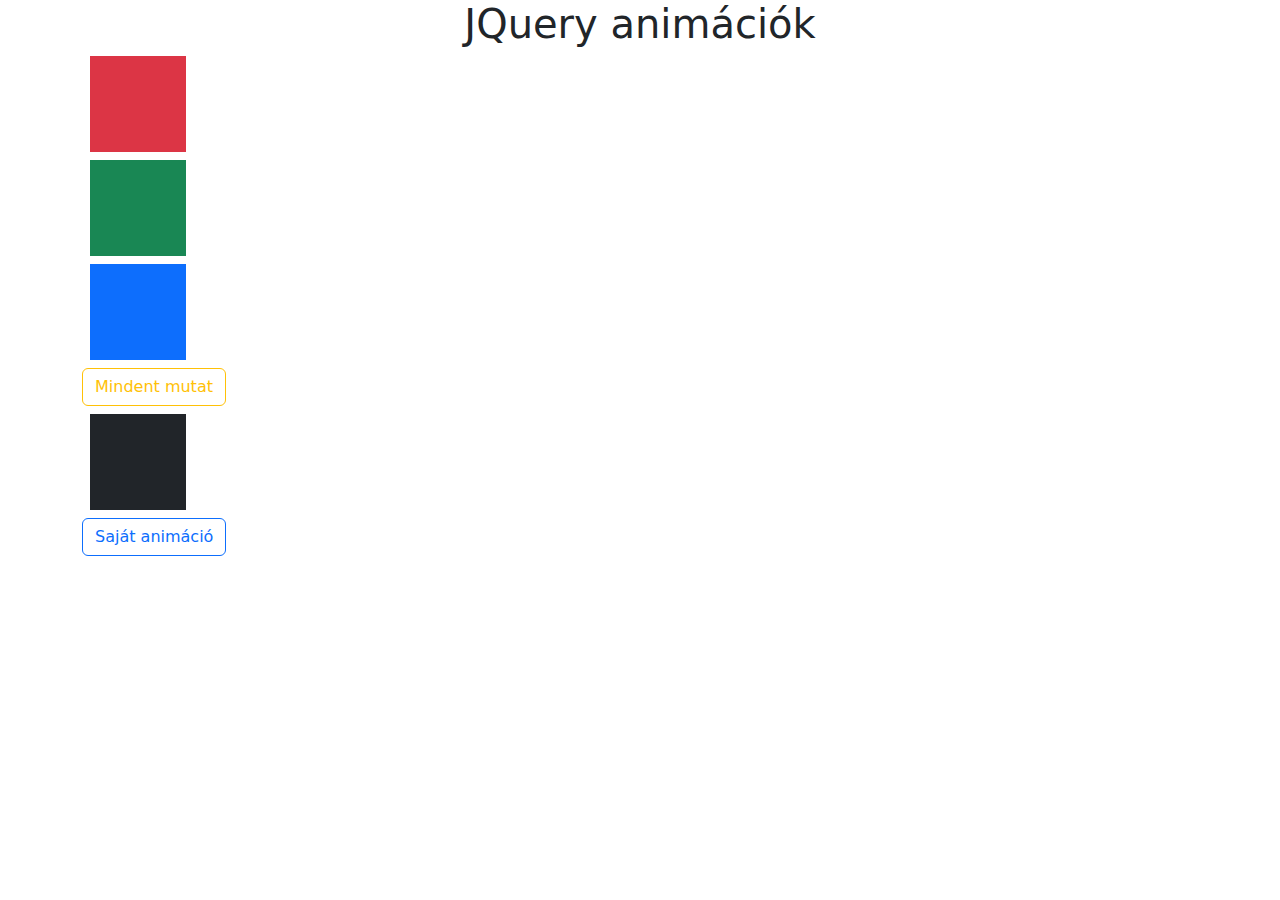
<file: br/jquery/01/index.html>
<!DOCTYPE html>
<html lang="en">

<head>
    <meta charset="UTF-8">
    <meta name="viewport" content="width=device-width, initial-scale=1.0">
    <title>JQUERY 1</title>
    <link rel="stylesheet" href="bootstrap.min.css">
    <script src="js/jquery-3.7.1.min.js"></script>
    <script src="js/script.js"></script>
</head>

<body>
    <div class="container">
        <h1 class="text-center">JQuery animációk</h1>
        <div class="bg-danger p-5 col-1 m-2"></div>
        <div class="bg-success p-5 col-1 m-2"></div>
        <div class="bg-primary p-5 col-1 m-2"></div>
        <button class="btn btn-outline-warning">Mindent mutat</button>
    </div>
    <div class="container">
        <div class="sajat bg-dark p-5 col-1 m-2"></div>
        <button class="btn btn-outline-primary">Saját animáció</button>
    </div>
</body>

</html>
</file>
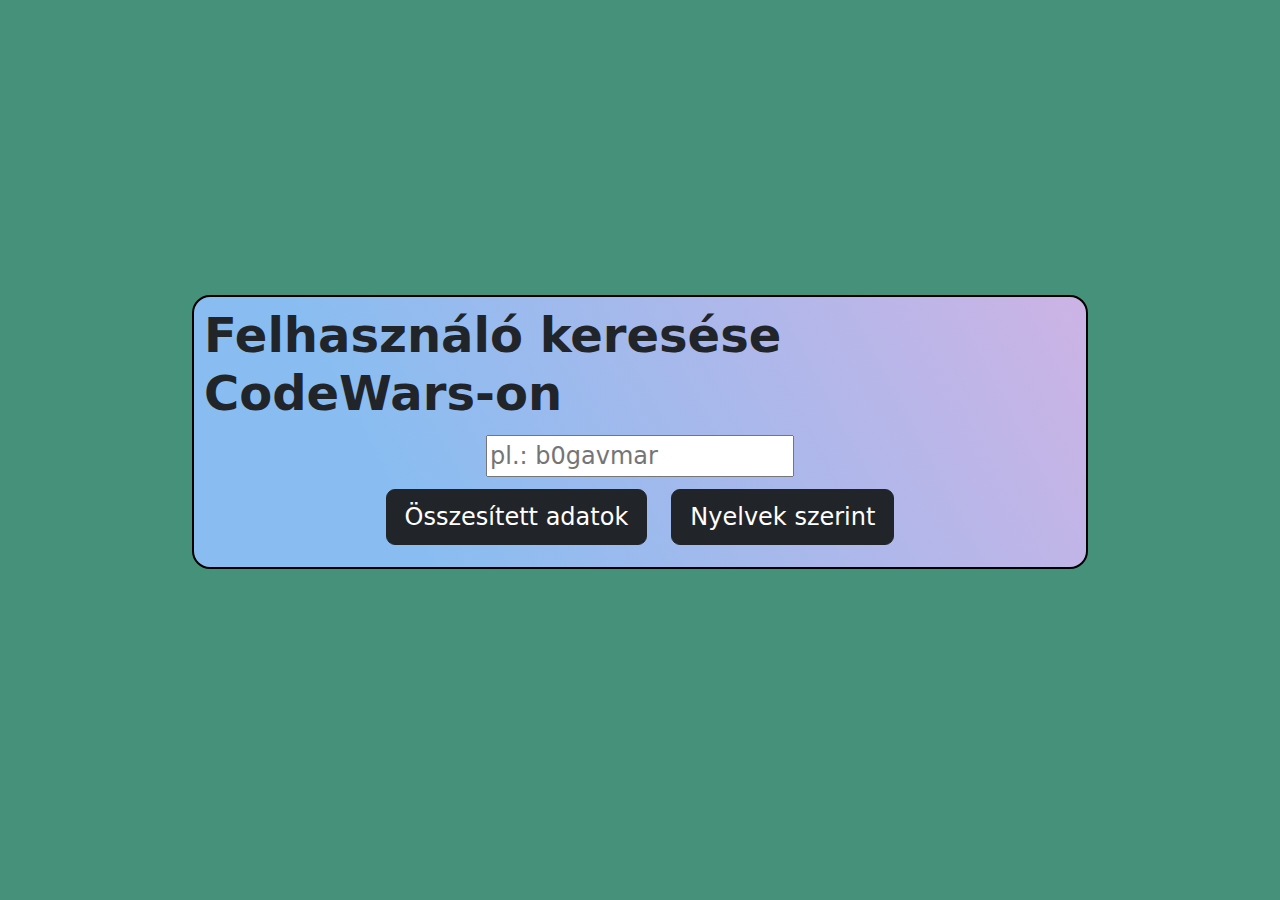
<file: ka/01/01-codeWarsScore/index.html>
<!DOCTYPE html>
<html lang="en">

<head>
    <meta charset="UTF-8">
    <meta name="viewport" content="width=device-width, initial-scale=1.0">
    <title>CodeWars Score</title>

    <link href="https://cdn.jsdelivr.net/npm/bootstrap@5.3.3/dist/css/bootstrap.min.css" rel="stylesheet"
        integrity="sha384-QWTKZyjpPEjISv5WaRU9OFeRpok6YctnYmDr5pNlyT2bRjXh0JMhjY6hW+ALEwIH" crossorigin="anonymous">
    <link rel="stylesheet" href="css/style.css">
    <script defer src="js/script.js"></script>
</head>

<body>
    <div class="container">
        <div class="container-2">
            <div class="flex-row">
                <h2>Felhasználó keresése CodeWars-on</h2>
            </div>
            <div class="flex-row">
                <input class="flex-item" type="text" name="usernev" id="usernev" placeholder="pl.: b0gavmar"><br>
            </div>
            <div class="flex-row">
                <button class="btn btn-dark m-2" onclick="FetchScoreSum();" id="button1">Összesített adatok</button>
                <button class="btn btn-dark m-2">Nyelvek szerint</button>
            </div>
        </div>

        <div id="kiiras">

        </div>
    </div>

</body>

</html>
</file>
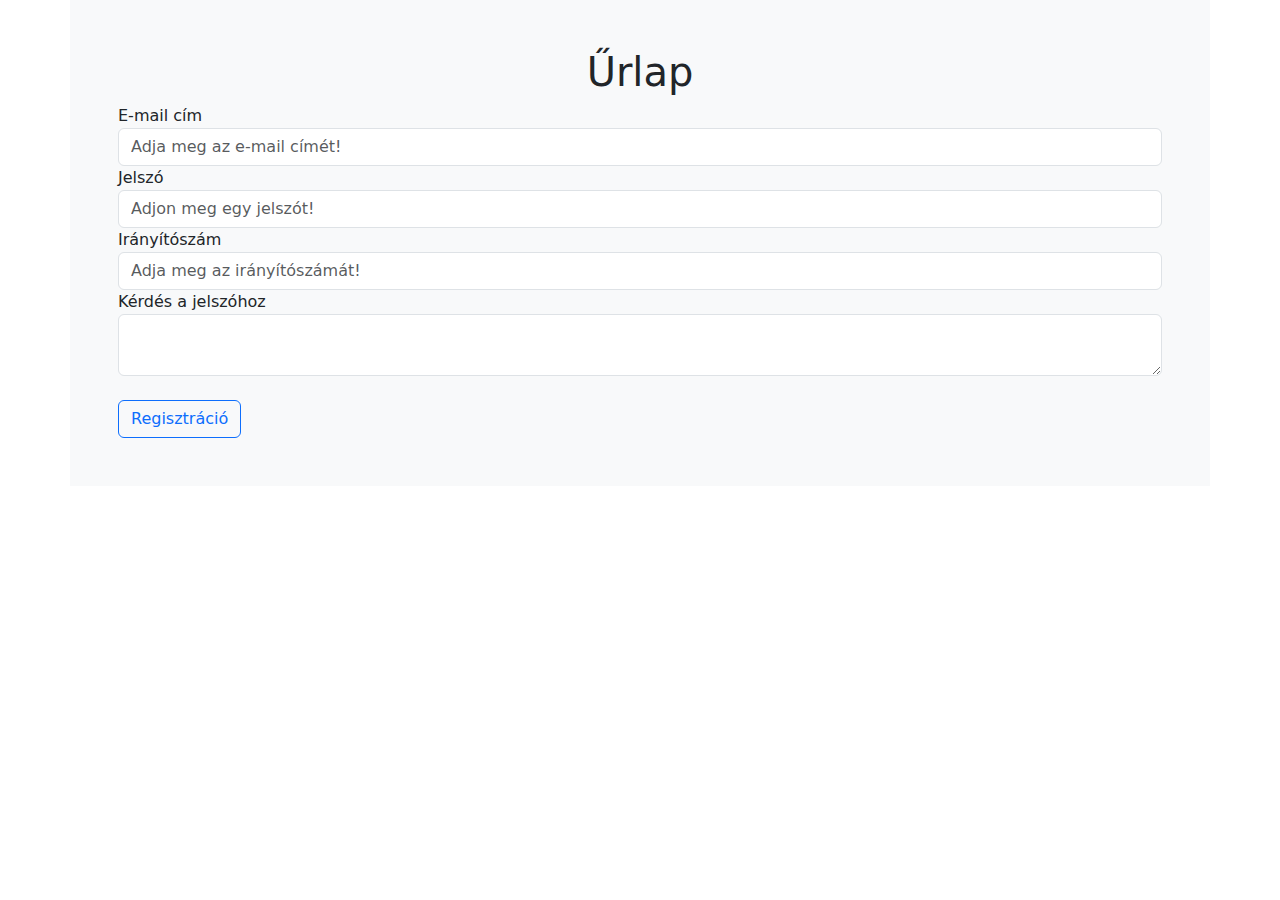
<file: br/01/02-urlap/urlap.html>
<!DOCTYPE html>
<html lang="en">

<head>
    <meta charset="UTF-8">
    <meta name="viewport" content="width=device-width, initial-scale=1.0">
    <title>Űrlap</title>
    <link href="https://cdn.jsdelivr.net/npm/bootstrap@5.3.3/dist/css/bootstrap.min.css" rel="stylesheet"
        integrity="sha384-QWTKZyjpPEjISv5WaRU9OFeRpok6YctnYmDr5pNlyT2bRjXh0JMhjY6hW+ALEwIH" crossorigin="anonymous">
    <script src="jquery-3.7.1.min.js"></script>
    <script src="js.js"></script>
</head>

<body>
    <div class="container p-5 border-primary bg-light my-auto">
        <h1 class="text-center">Űrlap</h1>
        <form method="post">
            <div class="form-group">
                <label for="emailId">E-mail cím</label>
                <input type="email" class="form-control" id="emailId" placeholder="Adja meg az e-mail címét!">
            </div>
            <div class="form-group">
                <label for="passwordId">Jelszó</label>
                <input type="password" class="form-control" id="passwordId" placeholder="Adjon meg egy jelszót!">
            </div>
            <div class="form-group">
                <label for="irszam">Irányítószám</label>
                <input type="text" class="form-control" id="irszam" placeholder="Adja meg az irányítószámát!">
            </div>
            <div class="form-group">
                <label for="kerdes">Kérdés a jelszóhoz</label>
                <textarea id="kerdes" maxlength="100" maxrows="2" class="form-control"></textarea>
            </div>
            <br>
            <button class="btn btn-outline-primary">Regisztráció</button>
        </form>
        <div class="error"></div>
    </div>
</body>

</html>
</file>
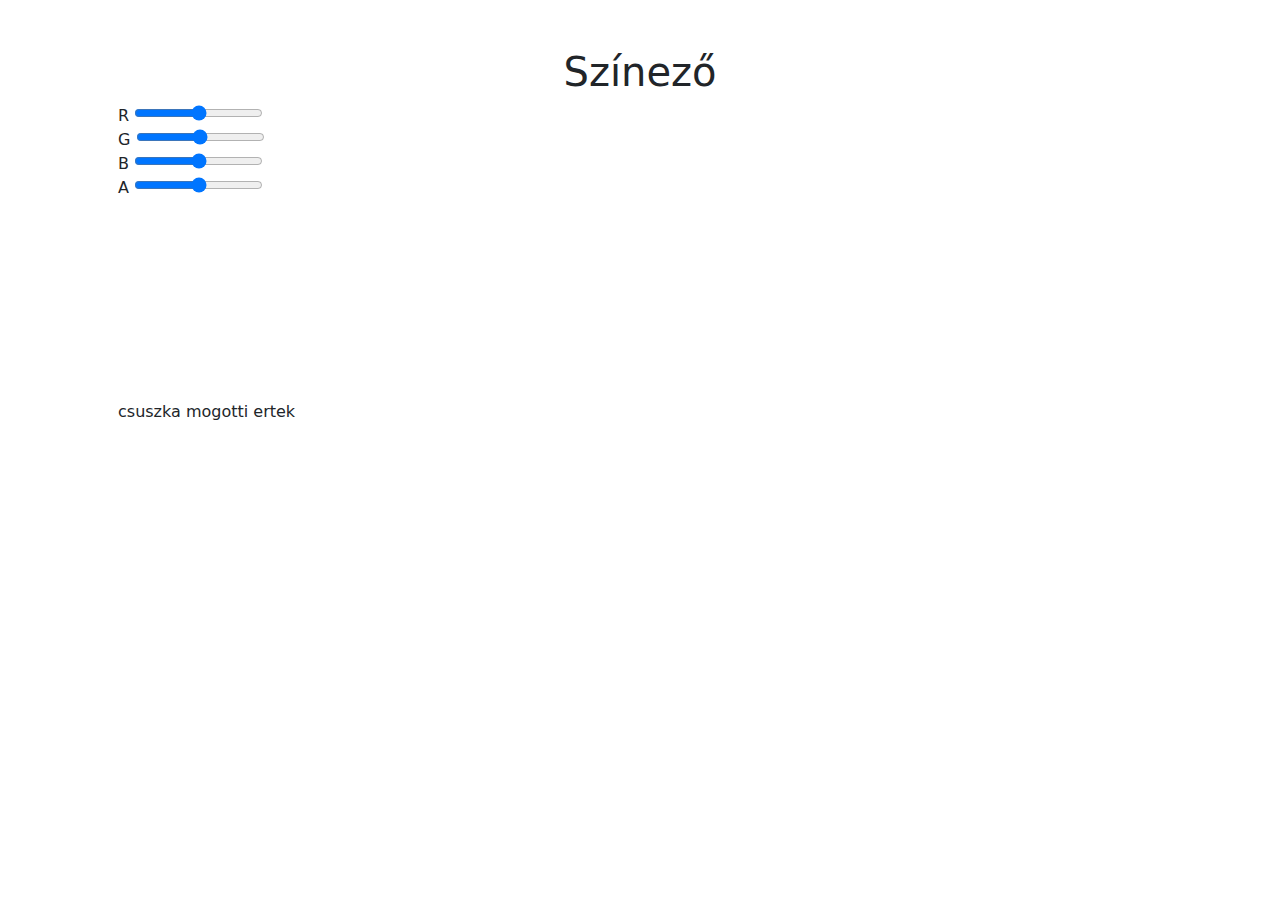
<file: br/01/03-szinezo/urlap.html>
<!DOCTYPE html>
<html lang="en">

<head>
    <meta charset="UTF-8">
    <meta name="viewport" content="width=device-width, initial-scale=1.0">
    <title>Szinezo</title>
    <link href="https://cdn.jsdelivr.net/npm/bootstrap@5.3.3/dist/css/bootstrap.min.css" rel="stylesheet"
        integrity="sha384-QWTKZyjpPEjISv5WaRU9OFeRpok6YctnYmDr5pNlyT2bRjXh0JMhjY6hW+ALEwIH" crossorigin="anonymous">
    <script src="jquery-3.7.1.min.js"></script>
    <script src="js.js" defer></script>
    <style>
        #szines {
            width: 200px;
            height: 200px;
        }
    </style>
</head>

<body>
    <div class="container p-5 border-primary my-auto">
        <h1 class="text-center">Színező</h1>

        <div class="form-group">
            <label for="rgbr">R</label>
            <input type="range" name="rgbr" id="rgbr" min="0" max="255">
        </div>
        <div class="form-group">
            <label for="rgbg">G</label>
            <input type="range" name="rgbg" id="rgbg" max="255">
        </div>
        <div class="form-group">
            <label for="rgbb">B</label>
            <input type="range" name="rgbb" id="rgbb" max="255">
        </div>
        <div class="form-group">
            <label for="rgbo">A</label>
            <input type="range" name="rgbo" id="rgbo" max="100">
        </div>
        <div id="szines">

        </div>
        <div id="csuszkaertek">
            csuszka mogotti ertek
        </div>

        <div class="error"></div>
    </div>
</body>

</html>
</file>
<file: ka/01/01-codeWarsScore/css/style.css>
html,
body {
    background-color: rgb(69, 145, 121);
    height: 100%;
    -webkit-background-size: cover;
    -moz-background-size: cover;
    -o-background-size: cover;
    background-size: cover;
    size: 10vw;
    transform: (scale(1.1));
}


.container {
    display: flex;
    flex-direction: column;
    justify-content: center;
    align-items: center;
    height: 100vh;
}

.flex-row {
    width: 100%;
    display: flex;
    justify-content: center;
}

.container-2 {
    padding: 10px;
    background-color: #8EC5FC;
    background-image: linear-gradient(62deg, #89bdf1 23%, #cdb3e5 100%);
    border-radius: 18px;
    size: 2rem;
    width: 70vw;
    border: 2px solid black;
    max-width: 1000px;
}

.container-2:hover{
    box-shadow: 5px 10px 2px  #000000;
}

h2 {
    font-weight: bolder;
}

div,h3{
    font-weight: 800;
}

#kiiras {
    margin: 2vh;
}


@media (min-width: 768px) {
    html {
        font-size: 115%; /* Nagyobb képernyőkön az alap betűméretet növeled */
    }
}

@media (min-width: 1200px) {
    html {
        font-size: 150%; /* Még nagyobb képernyőn még nagyobb méret */
    }
    .container-2{
        max-width: 1400px;
    }
}
</file>
